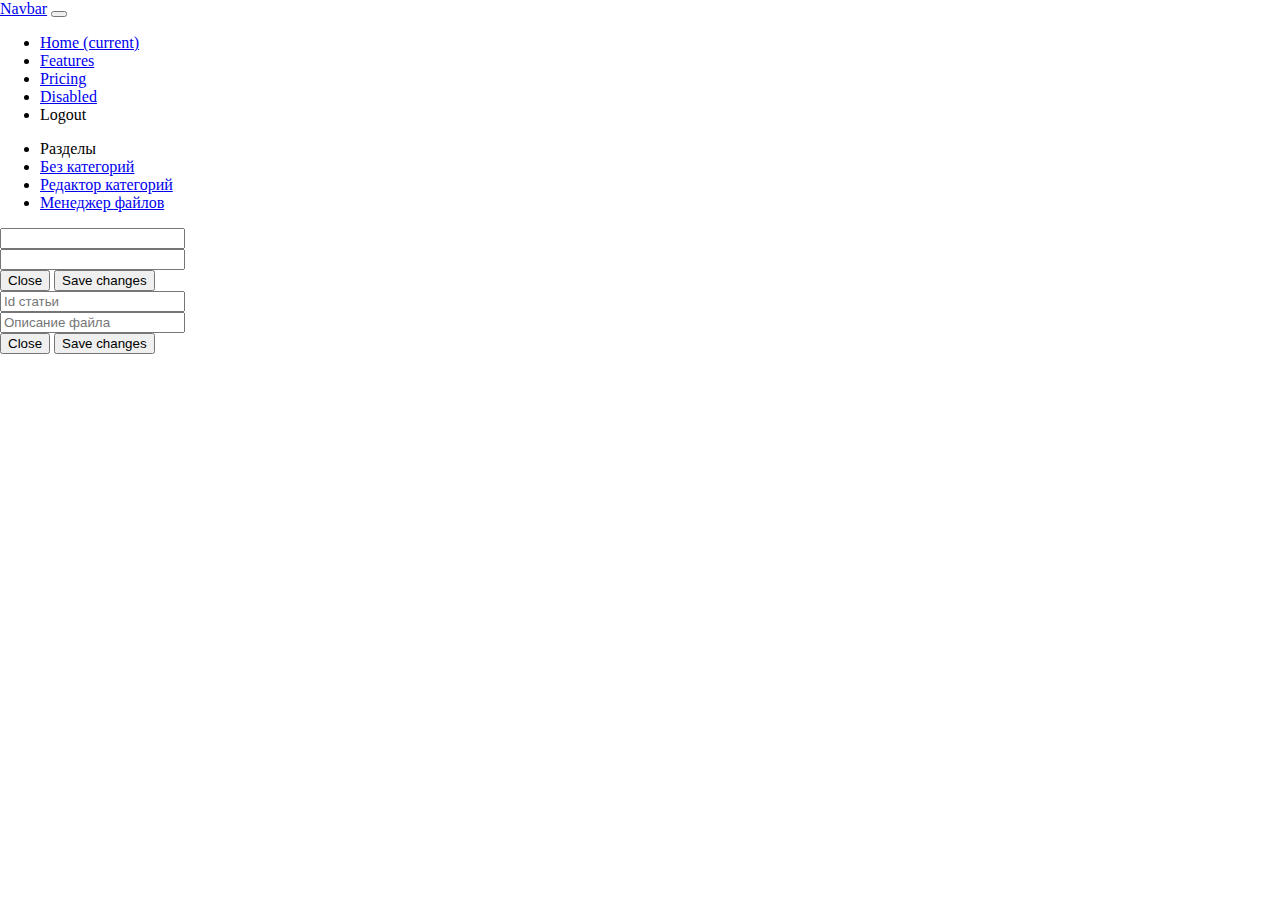
<file: admin/index.html>
<!DOCTYPE html>
<html lang="en">
<head>
    <meta charset="UTF-8">
    <title>Admin Panel</title>
    <link href="https://stackpath.bootstrapcdn.com/bootstrap/4.2.1/css/bootstrap.min.css" rel="stylesheet"
          integrity="sha384-GJzZqFGwb1QTTN6wy59ffF1BuGJpLSa9DkKMp0DgiMDm4iYMj70gZWKYbI706tWS" crossorigin="anonymous">
    <script src="https://code.jquery.com/jquery-3.3.1.min.js"
            integrity="sha256-FgpCb/KJQlLNfOu91ta32o/NMZxltwRo8QtmkMRdAu8=" crossorigin="anonymous"></script>
    <script src="https://stackpath.bootstrapcdn.com/bootstrap/4.2.1/js/bootstrap.min.js"
            integrity="sha384-B0UglyR+jN6CkvvICOB2joaf5I4l3gm9GU6Hc1og6Ls7i6U/mkkaduKaBhlAXv9k"
            crossorigin="anonymous"></script>
    <script src="https://cloud.tinymce.com/5/tinymce.min.js"></script>
    <meta name="viewport" content="width=device-width, initial-scale=1.0">
    <meta http-equiv="X-UA-Compatible" content="ie=edge">
    <link rel="stylesheet" type="text/css" href="style/style.css">
</head>
<body>
<nav class="navbar navbar-expand-lg navbar-light bg-light">
    <a class="navbar-brand" href="#">Navbar</a>
    <button class="navbar-toggler" type="button" data-toggle="collapse" data-target="#navbarNav"
            aria-controls="navbarNav" aria-expanded="false" aria-label="Toggle navigation">
        <span class="navbar-toggler-icon"></span>
    </button>
    <div class="collapse navbar-collapse" id="navbarNav">
        <ul class="navbar-nav">
            <li class="nav-item active">
                <a class="nav-link" href="#">Home <span class="sr-only">(current)</span></a>
            </li>
            <li class="nav-item">
                <a class="nav-link" href="#">Features</a>
            </li>
            <li class="nav-item">
                <a class="nav-link" href="#">Pricing</a>
            </li>
            <li class="nav-item">
                <a class="nav-link disabled" href="#">Disabled</a>
            </li>
            <li class="nav-item">
                <a id="logout" class="nav-link">Logout</a>
            </li>
        </ul>
    </div>
</nav>


<div id="main-container" class="row mr-0 mt-3">
    <div class="col-4 col-xl-3">
        <ul class="list-group">
            <li class="list-group-item" id="categories-toggle">Разделы</li>
            <ul class="list-group-item" id="leftMenu"></ul>
            <li class="list-group-item"><a href="#articleList/noCategory">Без категорий</a></li>
            <li class="list-group-item"><a href="#categoriesConfigurator">Редактор категорий</a></li>
            <li class="list-group-item"><a href="#filesConfigurator">Менеджер файлов</a></li>
        </ul>
    </div>

    <div class="col-8 col-xl-9 pr-0 pl-0">

        <section id="categoriesConfigurator">
            <table class="table">
                <thead>
                <tr>
                    <th>Id</th>
                    <th id="category-sort_by_name">Навазание категории</th>
                    <th>Описание категории</th>
                    <th></th>
                </tr>
                </thead>
                <tbody id="categories_list">
                </tbody>
            </table>

            <form action="#" id="addCategory">
                <div class="row mr-0">
                    <div class="col-12">
                        <h5>Добавать новую категорию</h5>
                    </div>
                    <div class="col-6">
                        <input class="form-control" type="text" placeholder="Category name" name="categoryName"
                               id="categoryName"
                               title="Category name">
                    </div>
                    <div class="col-6">
                        <input class="form-control" type="text" placeholder="Category description"
                               name="categoryDescription"
                               id="categoryDescription"
                               title="Category description">
                    </div>
                    <div class="col-12">
                        <input class="btn btn-success mt-3" type="Submit">
                    </div>
                </div>
            </form>
        </section>

        <section id="articleEdit">
            <div class="pr-3">
                <label for="article-category">Раздел</label>
                <select class="form-control" id="article-category"></select>
                <label for="article-title">Заголовок</label>
                <input type="text" class="form-control" id="article-title">
                <label for="article-title">Короткое описание</label>
                <input type="text" class="form-control" id="article-description">
                <label for="article-text">Текст</label>
                <textarea class="form-control" id="article-text"></textarea>
                <div class="form-check">
                    <input type="checkbox" id="article-visible" class="form-check-input">
                    <label for="article-visible">Видимость</label>
                </div>
                <label for="article-title">Дополнительные параметры</label>
                <textarea class="form-control" id="article-ext"></textarea>
                <input type="button" class="btn btn-success mt-3" id="article-send" value="Add article">
            </div>
            <div id="gallery">
                <div class="mt-2 mr-0 row">
                    <div class="col-2">
                        <button class="btn btn-info" id="article-gallery-toggle">Gallery</button>
                    </div>
                    <form action="#" class="col-10 row mr-0" id="uploadFile" enctype="multipart/form-data">
                        <div class="col-8">
                            <input type="file" name="fileData" class="form-control-file">
                            <input type="hidden" id="file-article-id" name="articleId">
                        </div>
                        <div class="col-4">
                            <input type="Submit" class="btn ml-3 btn-success" value="Загрузить">
                        </div>
                    </form>
                </div>
                <div class="article-gallery">
                    <div id="article-gallery">
                    </div>
                </div>
            </div>
        </section>

        <section id="articleList">
            <!--<div>-->
            <table class="table">
                <thead>
                <tr>
                    <th>id</th>
                    <th class="w-40">Title</th>
                    <th class="w-40">Description</th>
                    <th></th>
                    <th>
                        <div style="width: 140px;"></div>
                    </th>
                </tr>
                </thead>
                <tbody id="articleList-body">
                </tbody>
            </table>
            <div class="ml-1 mt-1 row w-95">
                <button class="btn btn-success" id="add-article">Добавить статью</button>
                <button class="btn btn-info ml-4" id="add-link">Добавить ссылку на стаьтю</button>
                <input type="text" class="form-control ml-1 w-10" id="link-id" placeholder="id статьи">

                <button class="btn btn-info ml-4" id="add-category-link">Добавить внешнюю ссылку</button>
                <input type="text" class="form-control ml-1 w-10" id="category-link" placeholder="link">
            </div>

            <!--</div>-->
        </section>

        <section id="filesConfigurator">
            <table class="table">
                <thead>
                <tr>
                    <th>File</th>
                    <th>Article Id</th>
                    <th>Article</th>
                    <th>Description</th>
                    <th>Status</th>
                    <th></th>
                </tr>
                </thead>
                <tbody id="filesList-body"></tbody>
            </table>
        </section>

        <section id="loginSection" >
            <div class="w-30 d-flex flex-column align-items-center">
                <h3>Login</h3>
                <input type="text" class="form-control" id="loginField" title="login" placeholder="Login">
                <input type="text" class="form-control mt-1" id="passwordField" title="password" placeholder="Password">
                <button id="login" class="btn btn-success mt-1 w-95">Login</button>
            </div>
        </section>

    </div>
</div>


<!-- CategoriesConfigurator Modal -->
<div class="modal fade" id="categoryModal" tabindex="-1" role="dialog" aria-labelledby="exampleModalLabel"
     aria-hidden="true">
    <div class="modal-dialog modal-lg" role="document">
        <div class="modal-content">
            <form action="#" id="updateCategoryById">
                <div class="modal-body row">
                    <div class="col-6">
                        <input type="text" class="form-control" id="modal-category_name" name="category"
                               title="Category name">
                    </div>
                    <div class="col-6">
                        <input type="text" class="form-control" id="modal-category_description" name="description"
                               title="Category name">
                    </div>
                    <input type="hidden" id="modal-category_id" name="id">
                </div>
                <div class="modal-footer">
                    <button type="button" class="btn btn-secondary" data-dismiss="modal">Close</button>
                    <input type="Submit" class="btn btn-success" value="Save changes">
                </div>
            </form>
        </div>

    </div>
</div>

<!-- FileConfigurator Modal -->
<div class="modal fade" id="fileModal" tabindex="-1" role="dialog" aria-labelledby="exampleModalLabel"
     aria-hidden="true">
    <div class="modal-dialog modal-lg" role="document">
        <div class="modal-content">
            <form action="#" id="updateFileById">
                <div class="modal-body row">
                    <div class="col-6">
                        <input type="text" class="form-control" id="modal-file_article" name="article"
                               title="Category name" placeholder="Id статьи">
                    </div>
                    <div class="col-6">
                        <input type="text" class="form-control" id="modal-file_description" name="description"
                               title="Category name" placeholder="Описание файла">
                    </div>
                    <input type="hidden" id="modal-file_id" name="id">
                    <input type="hidden" id="modal-file_name" name="filename">
                </div>
                <div class="modal-footer">
                    <button type="button" class="btn btn-secondary" data-dismiss="modal">Close</button>
                    <input type="Submit" class="btn btn-success" value="Save changes">
                </div>
            </form>
        </div>

    </div>
</div>
</div>

<script src="js/script.js"></script>
<script src="js/categoriesConfigurator.js"></script>
<script src="js/filesConfigurator.js"></script>
<script src="js/articleEdit.js"></script>
<script src="js/articleList.js"></script>
<script src="js/loginSection.js"></script>
</body>
</html>
</file>
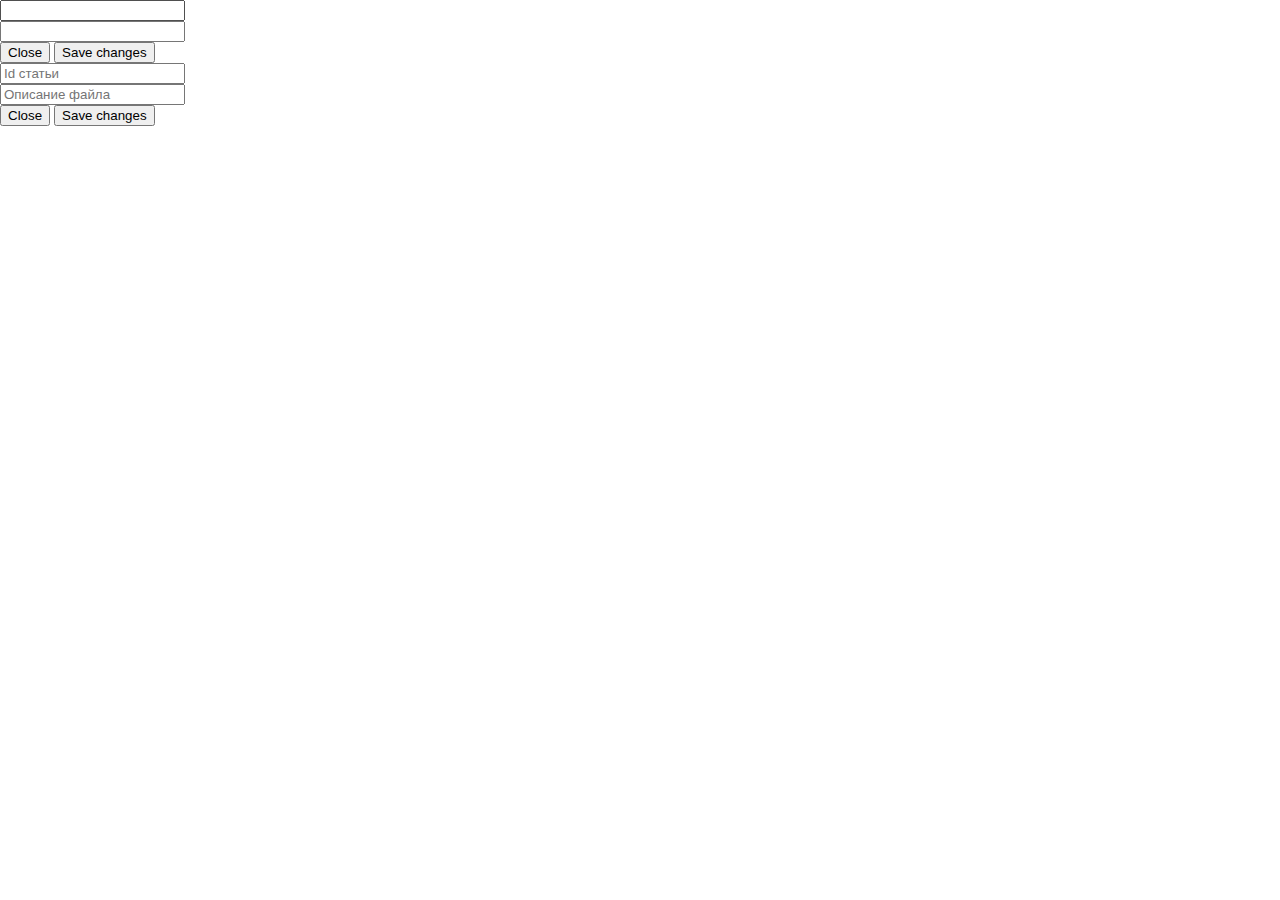
<file: public/admin/index.html>
<!DOCTYPE html>
<html lang="en">
<head>
    <meta charset="UTF-8">
    <title>Admin Panel</title>
    <link href="https://stackpath.bootstrapcdn.com/bootstrap/4.2.1/css/bootstrap.min.css" rel="stylesheet"
          integrity="sha384-GJzZqFGwb1QTTN6wy59ffF1BuGJpLSa9DkKMp0DgiMDm4iYMj70gZWKYbI706tWS" crossorigin="anonymous">
    <script src="https://code.jquery.com/jquery-3.3.1.min.js"
            integrity="sha256-FgpCb/KJQlLNfOu91ta32o/NMZxltwRo8QtmkMRdAu8=" crossorigin="anonymous"></script>
    <script src="https://stackpath.bootstrapcdn.com/bootstrap/4.2.1/js/bootstrap.min.js"
            integrity="sha384-B0UglyR+jN6CkvvICOB2joaf5I4l3gm9GU6Hc1og6Ls7i6U/mkkaduKaBhlAXv9k"
            crossorigin="anonymous"></script>
    <script src="https://cloud.tinymce.com/5/tinymce.min.js"></script>
    <meta name="viewport" content="width=device-width, initial-scale=1.0">
    <meta http-equiv="X-UA-Compatible" content="ie=edge">
    <link rel="stylesheet" type="text/css" href="style/style.css">
</head>
<body>


<div id="main-container" class="mr-0 mb-3">
    <nav class="navbar navbar-expand-lg navbar-light bg-light">
        <a class="navbar-brand" href="#">Navbar</a>
        <button class="navbar-toggler" type="button" data-toggle="collapse" data-target="#navbarNav"
                aria-controls="navbarNav" aria-expanded="false" aria-label="Toggle navigation">
            <span class="navbar-toggler-icon"></span>
        </button>
        <div class="collapse navbar-collapse" id="navbarNav">
            <ul class="navbar-nav">
                <li class="nav-item active">
                    <a class="nav-link" href="#">Home <span class="sr-only">(current)</span></a>
                </li>
                <li class="nav-item">
                    <a class="nav-link" href="#">Features</a>
                </li>
                <li class="nav-item">
                    <a class="nav-link" href="#">Pricing</a>
                </li>
                <li class="nav-item">
                    <a class="nav-link disabled" href="#">Disabled</a>
                </li>
                <li class="nav-item">
                    <a id="logout" class="nav-link cursor-pointer">Выйти</a>
                </li>
            </ul>
        </div>
    </nav>

    <div class="main-content">
        <div class="col-4 col-xl-3">
            <ul class="list-group">
                <li class="list-group-item" id="categories-toggle">Разделы</li>
                <ul class="list-group-item" id="leftMenu"></ul>
                <li class="list-group-item"><a href="#articleList/noCategory">Без категорий</a></li>
                <li class="list-group-item"><a href="#categoriesConfigurator">Редактор категорий</a></li>
                <li class="list-group-item"><a href="#filesConfigurator">Менеджер файлов</a></li>
            </ul>
        </div>

        <div class="col-8 col-xl-9 pr-0 pl-0">

            <section id="categoriesConfigurator">
                <table class="table">
                    <thead>
                    <tr>
                        <th>Id</th>
                        <th id="category-sort_by_name">Навазание категории</th>
                        <th>Описание категории</th>
                        <th></th>
                    </tr>
                    </thead>
                    <tbody id="categories_list">
                    </tbody>
                </table>

                <form action="#" id="addCategory">
                    <div class="row mr-0">
                        <div class="col-12">
                            <h5>Добавать новую категорию</h5>
                        </div>
                        <div class="col-6">
                            <input class="form-control" type="text" placeholder="Category name" name="categoryName"
                                   id="categoryName"
                                   title="Category name">
                        </div>
                        <div class="col-6">
                            <input class="form-control" type="text" placeholder="Category description"
                                   name="categoryDescription"
                                   id="categoryDescription"
                                   title="Category description">
                        </div>
                        <div class="col-12">
                            <input class="btn btn-success mt-3" type="Submit">
                        </div>
                    </div>
                </form>
            </section>

            <section id="articleEdit">
                <div class="pr-3">
                    <label for="article-category">Раздел</label>
                    <select class="form-control" id="article-category"></select>
                    <label for="article-title">Заголовок</label>
                    <input type="text" class="form-control" id="article-title">
                    <label for="article-title">Короткое описание</label>
                    <input type="text" class="form-control" id="article-description">
                    <label for="article-text">Текст</label>
                    <textarea class="form-control" id="article-text"></textarea>
                    <div class="form-check">
                        <input type="checkbox" id="article-visible" class="form-check-input">
                        <label for="article-visible">Видимость</label>
                    </div>
                    <label for="article-title">Дополнительные параметры</label>
                    <textarea class="form-control" id="article-ext"></textarea>
                    <input type="button" class="btn btn-success mt-3" id="article-send" value="Add article">
                </div>
                <div id="gallery">
                    <div class="mt-2 mr-0 row">
                        <div class="col-2">
                            <button class="btn btn-info" id="article-gallery-toggle">Gallery</button>
                        </div>
                        <form action="#" class="col-10 row mr-0" id="uploadFile" enctype="multipart/form-data">
                            <div class="col-8">
                                <input type="file" name="fileData" class="form-control-file">
                                <input type="hidden" id="file-article-id" name="articleId">
                            </div>
                            <div class="col-4">
                                <input type="Submit" class="btn ml-3 btn-success" value="Загрузить">
                            </div>
                        </form>
                    </div>
                    <div class="article-gallery">
                        <div id="article-gallery">
                        </div>
                    </div>
                </div>
            </section>

            <section id="articleList">
                <table class="table">
                    <thead>
                    <tr>
                        <th data-memo="Уникальное значение для каждой статьи, с помощью него можно ссылатся на статью">
                            id
                        </th>
                        <th data-memo="Название статьи" class="w-40">Title</th>
                        <th data-memo="Короткое описание статьи, не обязательное поле" class="w-40">Description</th>
                        <th></th>
                        <th class="w-15"></th>
                    </tr>
                    </thead>
                    <tbody id="articleList-body">
                    </tbody>
                </table>
                <div id="article-list-actions" class="ml-1 mt-1 col w-95">
                    <button class="btn mb-2 btn-success" id="add-article">Добавить статью</button>
                    <p class="row">
                        <button data-memo="Добавить в раздел статью с помощтю ее id. Создается ссылка на статью."
                                class="btn btn-info ml-4" id="add-link">Добавить ссылку на стаьтю
                        </button>
                        <input type="text" class="form-control ml-1 w-10" id="link-id" placeholder="id статьи">
                    </p>
                    <p class="row">
                        <button class="btn btn-info ml-4"
                                data-memo="Добавить в данный раздел содержимое другого разедела. В поле указать имя раздела"
                                id="add-category-link">Добавить ссылку на раздел
                        </button>
                        <input type="text" class="form-control ml-1 w-10" id="category-link" placeholder="раздел">
                    </p>
                    <p class="row">
                        <button class="btn btn-info ml-4" data-memo="Добавить ссылку на внешний ресурс."
                                id="add-external-link">
                            Добавить внешнюю ссылку
                        </button>
                        <input type="text" class="form-control ml-1 w-10" id="external-link" placeholder="ссылка">
                    </p>
                </div>

            </section>

            <section id="filesConfigurator">
                <table class="table">
                    <thead>
                    <tr>
                        <th>File</th>
                        <th>Article Id</th>
                        <th>Article</th>
                        <th>Description</th>
                        <th>Status</th>
                        <th class="w-25"></th>
                    </tr>
                    </thead>
                    <tbody id="filesList-body"></tbody>
                </table>
            </section>
        </div>
    </div>
</div>


<div id="login-container">
    <section id="loginSection" class="w-30 pt-5">
        <div class="d-flex flex-column align-items-center">
            <h3>Login</h3>
            <input type="text" class="form-control" id="loginField" title="login" placeholder="Login">
            <input type="password" class="form-control mt-1" id="passwordField" title="password" placeholder="Password">
            <button id="login" class="btn btn-success mt-1 w-95">Login</button>
        </div>
    </section>
</div>
<!-- CategoriesConfigurator Modal -->
<div class="modal fade" id="categoryModal" tabindex="-1" role="dialog" aria-labelledby="exampleModalLabel"
     aria-hidden="true">
    <div class="modal-dialog modal-lg" role="document">
        <div class="modal-content">
            <form action="#" id="updateCategoryById">
                <div class="modal-body row">
                    <div class="col-6">
                        <input type="text" class="form-control" id="modal-category_name" name="category"
                               title="Category name">
                    </div>
                    <div class="col-6">
                        <input type="text" class="form-control" id="modal-category_description" name="description"
                               title="Category name">
                    </div>
                    <input type="hidden" id="modal-category_id" name="id">
                </div>
                <div class="modal-footer">
                    <button type="button" class="btn btn-secondary" data-dismiss="modal">Close</button>
                    <input type="Submit" class="btn btn-success" value="Save changes">
                </div>
            </form>
        </div>

    </div>
</div>

<!-- FileConfigurator Modal -->
<div class="modal fade" id="fileModal" tabindex="-1" role="dialog" aria-labelledby="exampleModalLabel"
     aria-hidden="true">
    <div class="modal-dialog modal-lg" role="document">
        <div class="modal-content">
            <form action="#" id="updateFileById">
                <div class="modal-body row">
                    <div class="col-6">
                        <input type="text" class="form-control" id="modal-file_article" name="article"
                               title="Category name" placeholder="Id статьи">
                    </div>
                    <div class="col-6">
                        <input type="text" class="form-control" id="modal-file_description" name="description"
                               title="Category name" placeholder="Описание файла">
                    </div>
                    <input type="hidden" id="modal-file_id" name="id">
                    <input type="hidden" id="modal-file_name" name="filename">
                </div>
                <div class="modal-footer">
                    <button type="button" class="btn btn-secondary" data-dismiss="modal">Close</button>
                    <input type="Submit" class="btn btn-success" value="Save changes">
                </div>
            </form>
        </div>

    </div>
</div>


<script src="js/script.js"></script>
<script src="js/categoriesConfigurator.js"></script>
<script src="js/filesConfigurator.js"></script>
<script src="js/articleEdit.js"></script>
<script src="js/articleList.js"></script>
<script src="js/loginSection.js"></script>
<script src="js/memo.js"></script>
</body>
</html>
</file>
<file: admin/style/style.css>
html, body {
    margin: 0;
    padding: 0;
}

section {
    display: none;
}

button {
    cursor: pointer;
}

#article-gallery {
    display: flex;
    flex-wrap: wrap;
    justify-content: space-around;
    max-width: 95%;
}

.gallery__item {
    display: flex;
    flex-direction: column;
    align-items: center;
    width: 150px;
    margin: 20px;
    position: relative;
}

.gallery__img {
    max-width: 150px;
    max-height: 150px;
}

.gallery__text {

}

.gallery__menu {
    background-color: rgba(255, 255, 255, 0.8);
    position: absolute;
    top: 0;
    left: 0;
    opacity: 0;
    visibility: hidden;
    transition: opacity 0.2s linear;
    width: 200px;
    padding: 5px;
}

.gallery__menu a {
    cursor: pointer;
    display: block;
}

.gallery__menu a:hover {
    font-weight: bold;
}

.gallery__delete {
    position: absolute;
    top: 5px;
    right: 5px;
    opacity: 0;
    visibility: hidden;
    transition: opacity 0.2s linear;
}

.gallery__edit {
    position: absolute;
    top: 5px;
    left: 5px;
    opacity: 0;
    visibility: hidden;
    transition: opacity 0.2s linear;
}

.gallery__item:hover > .gallery__menu {
    visibility: visible;
    opacity: 1;
}

.gallery__item:hover > .gallery__delete {
    visibility: visible;
    opacity: 1;
}

.gallery__item:hover > .gallery__edit {
    visibility: visible;
    opacity: 1;
}

.icon-file-configurator {
    /*float: left;*/
    display: inline-block;
    max-width: 25px;
    max-height: 25px;
}

.w-5 {
    width: 5%;
}

.w-10 {
    width: 10%;
}

.w-20 {
    width: 20%;
}

.w-25 {
    width: 25%;
}

.w-30 {
    width: 30%;
}

.w-40 {
    width: 40%;
}

.w-50 {
    width: 50%;
}

.w-95 {
    width: 90%;
}
</file>
<file: public/admin/style/style.css>
html, body {
    margin: 0;
    padding: 0;
    min-height: 100vh;
}

section {
    display: none;
}

button {
    cursor: pointer;
}

#main-container {
    display: none;
}

.main-content {
    display: flex;
}

#login-container {
    display: flex;
    align-items: center;
    justify-content: center;
    height: 100%;
}


#article-gallery {
    display: flex;
    flex-wrap: wrap;
    justify-content: space-around;
    max-width: 95%;
}

.gallery__item {
    display: flex;
    flex-direction: column;
    align-items: center;
    width: 150px;
    margin: 20px;
    position: relative;
}

.gallery__img {
    max-width: 150px;
    max-height: 150px;
}

.gallery__text {

}

.gallery__menu {
    background-color: rgba(255, 255, 255, 0.8);
    position: absolute;
    top: 0;
    left: 0;
    opacity: 0;
    visibility: hidden;
    transition: opacity 0.2s linear;
    width: 200px;
    padding: 5px;
}

.gallery__menu a {
    cursor: pointer;
    display: block;
}

.gallery__menu a:hover {
    font-weight: bold;
}

.gallery__delete {
    position: absolute;
    top: 5px;
    right: 5px;
    opacity: 0;
    visibility: hidden;
    transition: opacity 0.2s linear;
}

.gallery__edit {
    position: absolute;
    top: 5px;
    left: 5px;
    opacity: 0;
    visibility: hidden;
    transition: opacity 0.2s linear;
}

.gallery__item:hover > .gallery__menu {
    visibility: visible;
    opacity: 1;
}

.gallery__item:hover > .gallery__delete {
    visibility: visible;
    opacity: 1;
}

.gallery__item:hover > .gallery__edit {
    visibility: visible;
    opacity: 1;
}

.icon-file-configurator {
    /*float: left;*/
    display: inline-block;
    max-width: 25px;
    max-height: 25px;
}

.w-5 {
    width: 5%;
}

.w-10 {
    width: 10%;
}

.w-15 {
    width: 15%;
}

.w-20 {
    width: 20%;
}

.w-25 {
    width: 25%;
}

.w-30 {
    width: 30%;
}

.w-40 {
    width: 40%;
}

.w-50 {
    width: 50%;
}

.w-95 {
    width: 90%;
}

.cursor-pointer {
    cursor: pointer;
}

.nowrap {
    white-space: nowrap;
}

.memo {
    padding: 10px;
    font-size: 14px;
    border-radius: 5px;
    position: absolute;
    background-color: #dddddd;
    max-width: 350px;
    opacity: 0.9;
}

.memo:after {
    content: '';
    border: 8px solid transparent;
    border-top: 8px solid rgb(221, 221, 221);
    position: absolute;
    left: 5%;
    bottom: -16px;
    width: 0;
}
</file>
